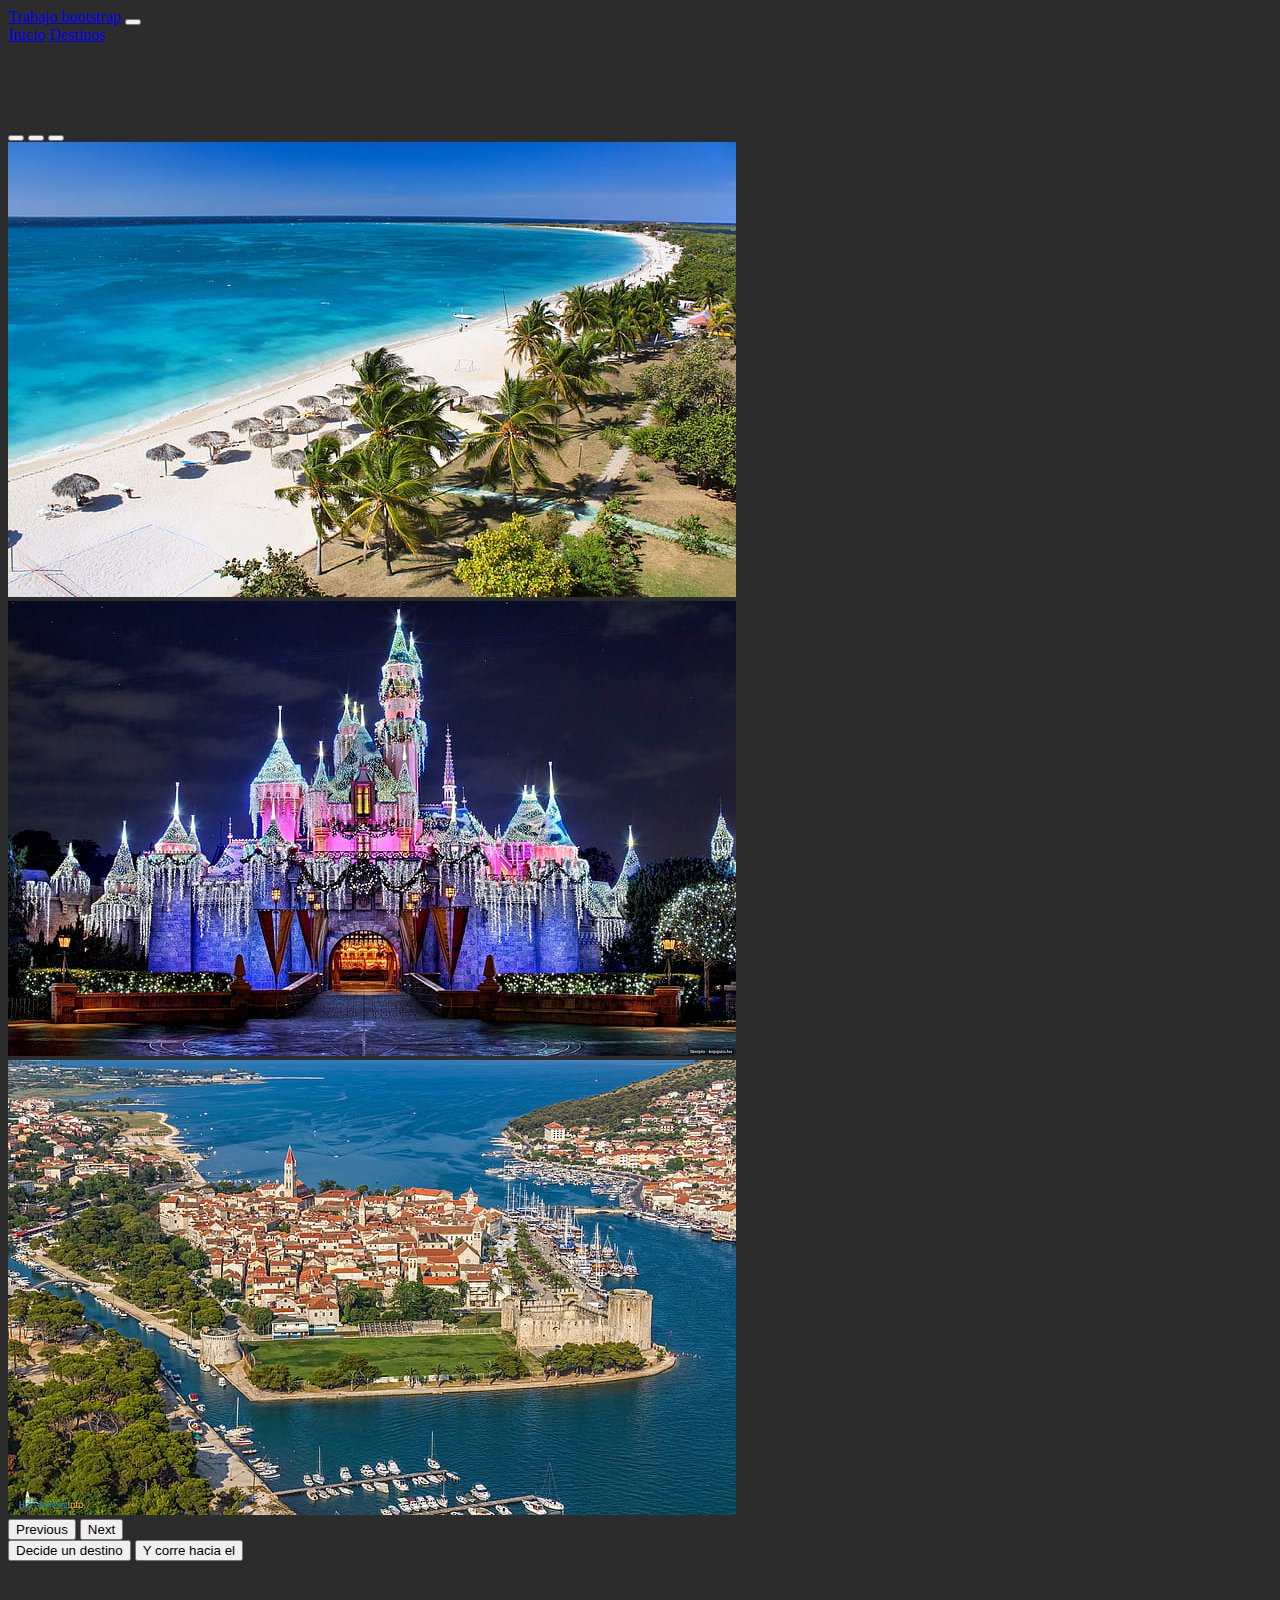
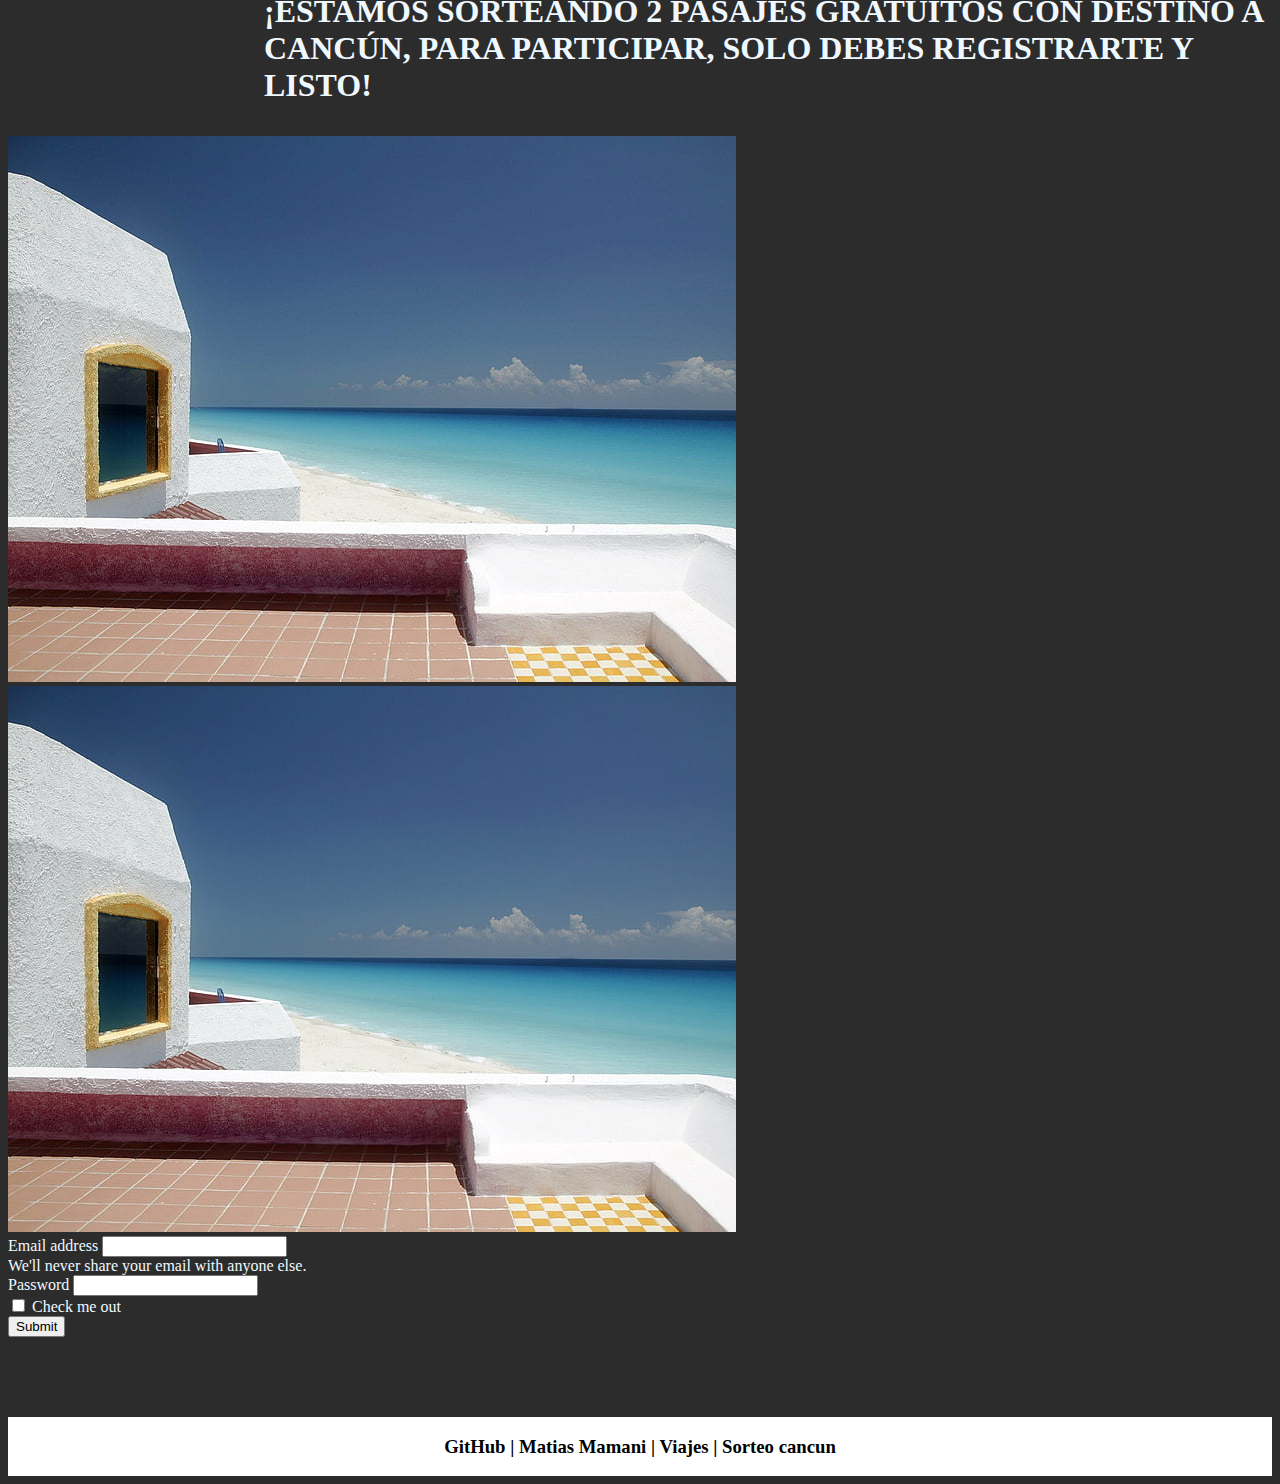
<file: index.html>
<!DOCTYPE html>
<html lang="es">

<head>
    <meta charset="UTF-8">
    <meta http-equiv="X-UA-Compatible" content="IE=edge">
    <meta name="viewport" content="width=device-width, initial-scale=1.0">
    <link href="https://cdn.jsdelivr.net/npm/bootstrap@5.1.3/dist/css/bootstrap.min.css" rel="stylesheet"
        integrity="sha384-1BmE4kWBq78iYhFldvKuhfTAU6auU8tT94WrHftjDbrCEXSU1oBoqyl2QvZ6jIW3" crossorigin="anonymous">
    <script src="https://cdn.jsdelivr.net/npm/bootstrap@5.1.3/dist/js/bootstrap.bundle.min.js"
        integrity="sha384-ka7Sk0Gln4gmtz2MlQnikT1wXgYsOg+OMhuP+IlRH9sENBO0LRn5q+8nbTov4+1p"
        crossorigin="anonymous"></script>
    <link rel="stylesheet" href="css/style.css">

    <title>GitHub</title>
</head>

<body>


    <header>

        <div>
            <nav class="navbar navbar-expand-lg navbar-dark bg-dark">
                <div class="container-fluid">
                    <a class="navbar-brand" href="#">Trabajo bootstrap</a>
                    <button class="navbar-toggler" type="button" data-bs-toggle="collapse"
                        data-bs-target="#navbarNavAltMarkup" aria-controls="navbarNavAltMarkup" aria-expanded="false"
                        aria-label="Toggle navigation">
                        <span class="navbar-toggler-icon"></span>
                    </button>
                    <div class="collapse navbar-collapse" id="navbarNavAltMarkup">
                        <div class="navbar-nav">
                            <a class="nav-link active" aria-current="page" href="#">Inicio</a>
                            <a class="nav-link" href="pages/destinos.html">Destinos</a>
                        </div>
                    </div>
                </div>
            </nav>
        </div>
    </header>


    <main class="container">

        <div class="col-md-12 carrusel">

            <div id="carouselExampleDark" class="carousel carousel-dark slide" data-bs-ride="carousel">
                <div class="carousel-indicators">
                    <button type="button" data-bs-target="#carouselExampleDark" data-bs-slide-to="0" class="active"
                        aria-current="true" aria-label="Slide 1"></button>
                    <button type="button" data-bs-target="#carouselExampleDark" data-bs-slide-to="1"
                        aria-label="Slide 2"></button>
                    <button type="button" data-bs-target="#carouselExampleDark" data-bs-slide-to="2"
                        aria-label="Slide 3"></button>
                </div>
                <div class="carousel-inner">
                    <div class="carousel-item active" data-bs-interval="10000">
                        <img src="img/viaje1.jpg" class="d-block w-100" alt="viaje">
                    </div>
                    <div class="carousel-item" data-bs-interval="2000">
                        <img src="img/viaje2.jpg" class="d-block w-100" alt="viaje">

                    </div>
                    <div class="carousel-item">
                        <img src="img/viaje3.jpg" class="d-block w-100" alt="viaje">
                    </div>
                </div>
                <button class="carousel-control-prev" type="button" data-bs-target="#carouselExampleDark"
                    data-bs-slide="prev">
                    <span class="carousel-control-prev-icon" aria-hidden="true"></span>
                    <span class="visually-hidden">Previous</span>
                </button>
                <button class="carousel-control-next" type="button" data-bs-target="#carouselExampleDark"
                    data-bs-slide="next">
                    <span class="carousel-control-next-icon" aria-hidden="true"></span>
                    <span class="visually-hidden">Next</span>
                </button>
            </div>

        </div>

        <div class="d-grid gap-2">
            <button class="btn btn-primary" type="button">Decide un destino</button>
            <button class="btn btn-primary" type="button">Y corre hacia el</button>
        </div>

        <h1 class="subtitulo"> ¡ESTAMOS SORTEANDO 2 PASAJES GRATUITOS CON DESTINO A CANCÚN, PARA PARTICIPAR, SOLO DEBES
            REGISTRARTE Y LISTO!</h1>
        <img src="img/viaje5.jpg" class="rounded float-start col-md-5" alt="cancun">
        <img src="img/viaje5.jpg" class="rounded float-end col-md-5" alt="cancun">

        <form class="margen col-md-6 row">
            <div class="mb-3">
                <label for="exampleInputEmail1" class="form-label correo">Email address</label>
                <input type="email" class="form-control" id="exampleInputEmail1" aria-describedby="emailHelp">
                <div id="emailHelp" class="form-text correo">We'll never share your email with anyone else.</div>
            </div>
            <div class="mb-3">
                <label for="exampleInputPassword1" class="form-label correo">Password</label>
                <input type="password" class="form-control" id="exampleInputPassword1">
            </div>
            <div class="mb-3 form-check">
                <input type="checkbox" class="form-check-input" id="exampleCheck1">
                <label class="form-check-label correo" for="exampleCheck1">Check me out</label>
            </div>
            <button type="submit" class="btn btn-primary">Submit</button>
        </form>




    </main>


    <footer class="footer">
<h3>GitHub | Matias Mamani | Viajes | Sorteo cancun </h3>
    </footer>


</body>

</html>
</file>
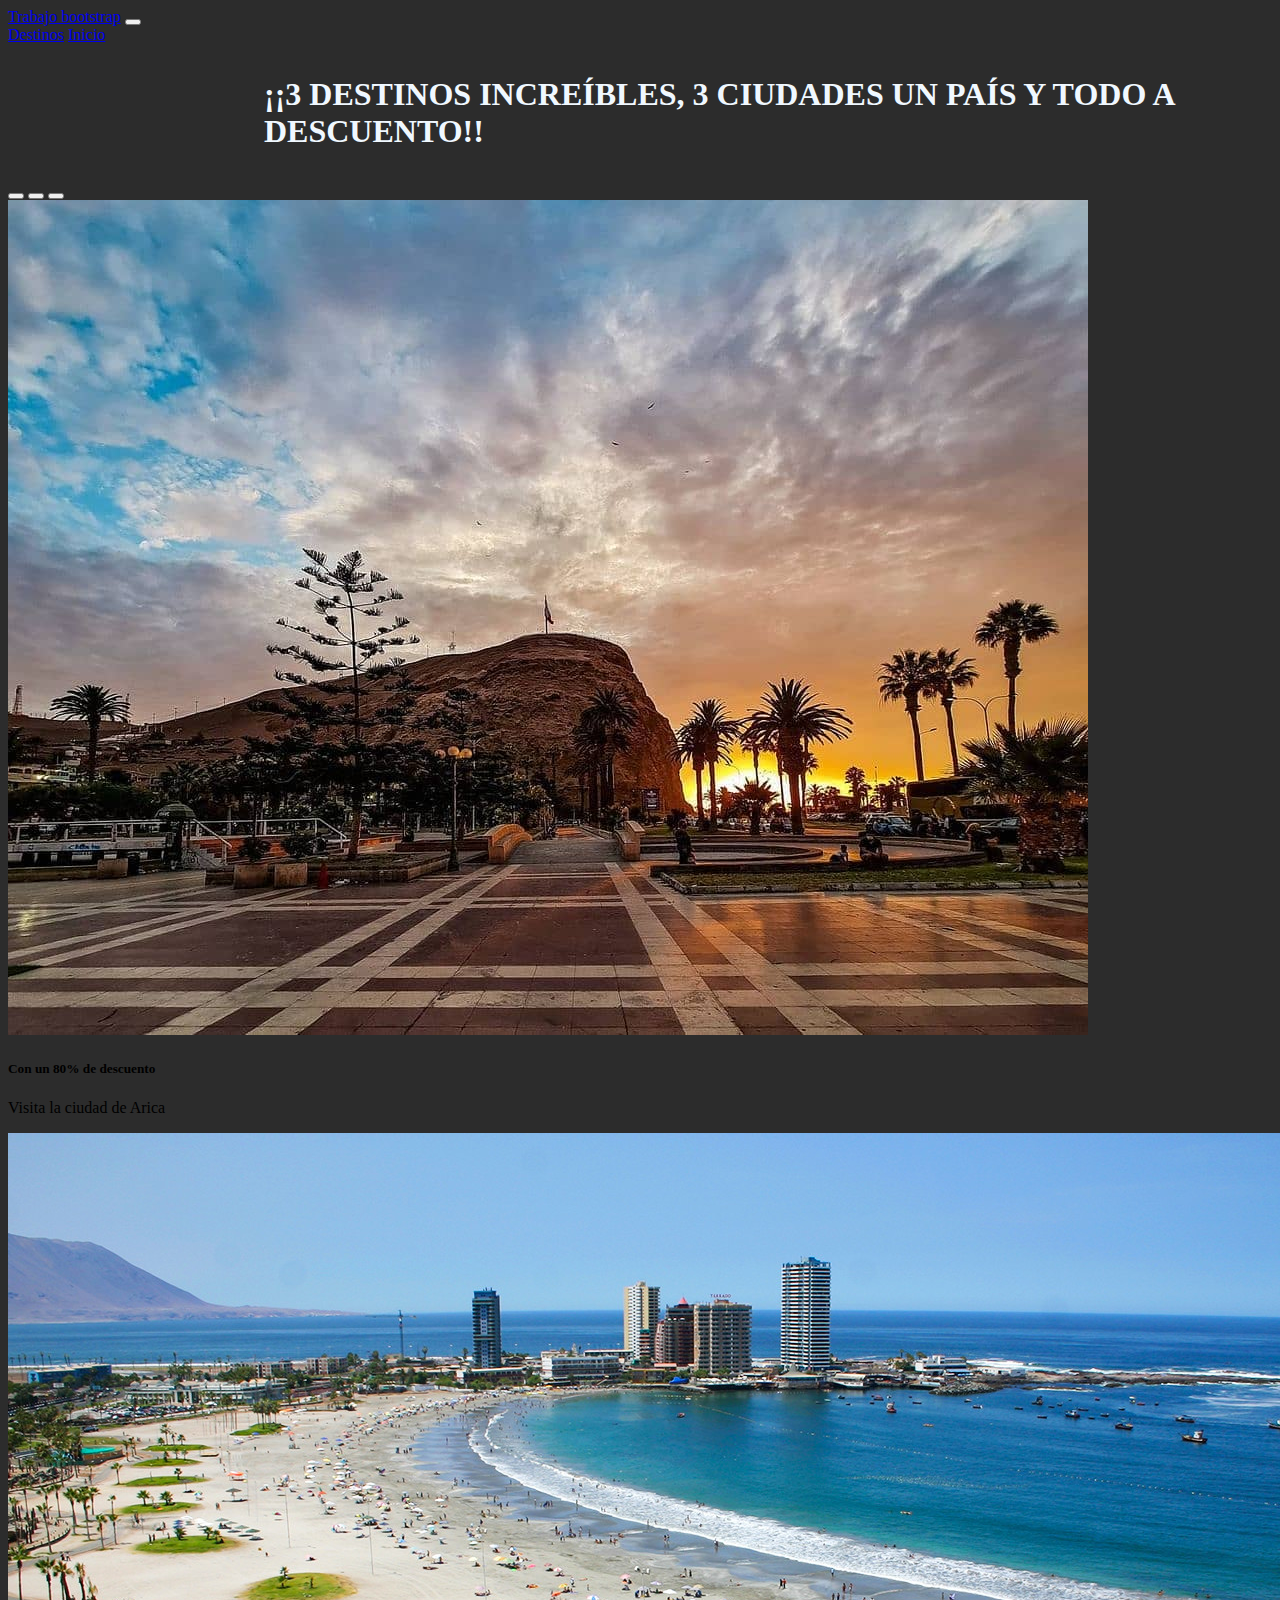
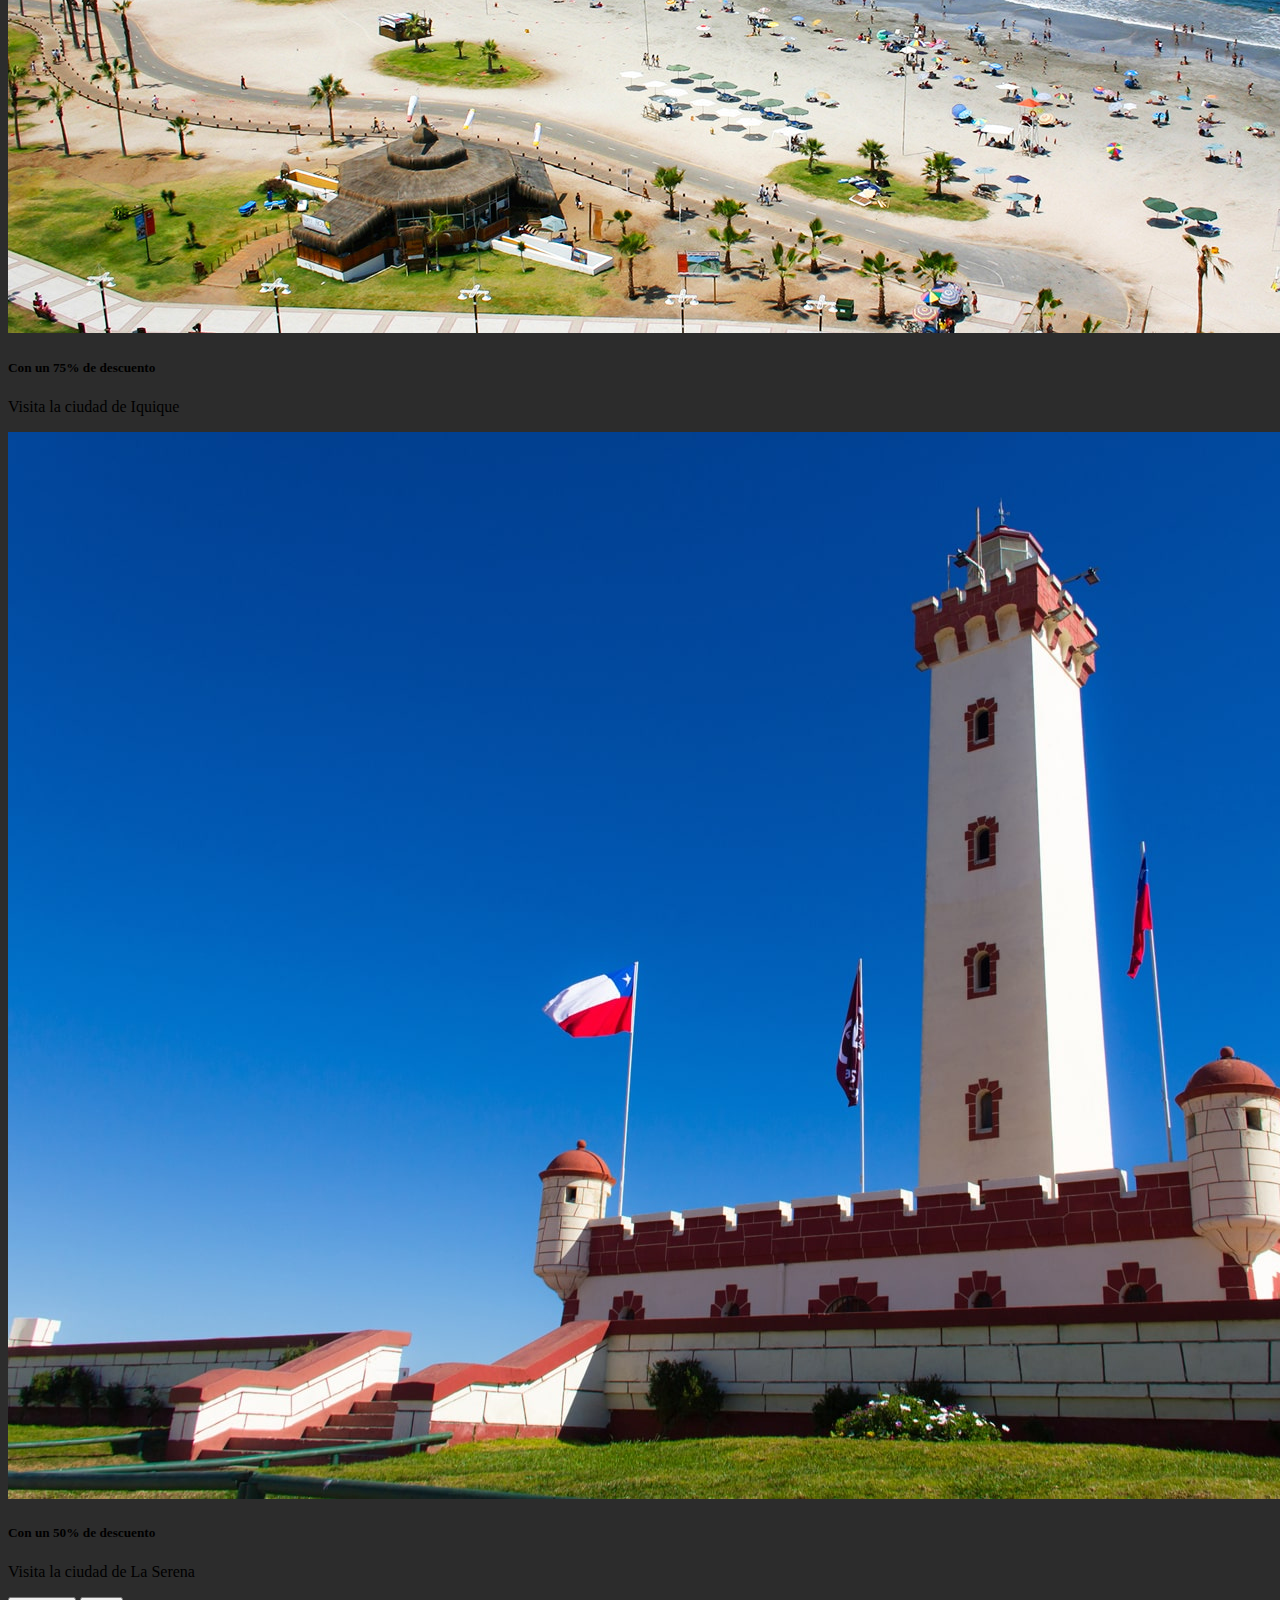
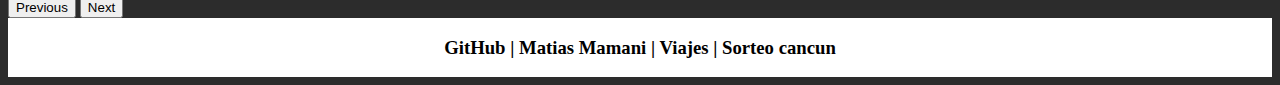
<file: pages/destinos.html>
<!DOCTYPE html>
<html lang="es">

<head>
    <meta charset="UTF-8">
    <meta http-equiv="X-UA-Compatible" content="IE=edge">
    <meta name="viewport" content="width=device-width, initial-scale=1.0">
    <link href="https://cdn.jsdelivr.net/npm/bootstrap@5.1.3/dist/css/bootstrap.min.css" rel="stylesheet"
        integrity="sha384-1BmE4kWBq78iYhFldvKuhfTAU6auU8tT94WrHftjDbrCEXSU1oBoqyl2QvZ6jIW3" crossorigin="anonymous">
    <script src="https://cdn.jsdelivr.net/npm/bootstrap@5.1.3/dist/js/bootstrap.bundle.min.js"
        integrity="sha384-ka7Sk0Gln4gmtz2MlQnikT1wXgYsOg+OMhuP+IlRH9sENBO0LRn5q+8nbTov4+1p"
        crossorigin="anonymous"></script>
    <link rel="stylesheet" href="../css/style.css">
    <title>Destinos</title>
</head>

<body>


    <header>

        <div>
            <nav class="navbar navbar-expand-lg navbar-dark bg-dark">
                <div class="container-fluid">
                    <a class="navbar-brand" href="#">Trabajo bootstrap</a>
                    <button class="navbar-toggler" type="button" data-bs-toggle="collapse"
                        data-bs-target="#navbarNavAltMarkup" aria-controls="navbarNavAltMarkup" aria-expanded="false"
                        aria-label="Toggle navigation">
                        <span class="navbar-toggler-icon"></span>
                    </button>
                    <div class="collapse navbar-collapse" id="navbarNavAltMarkup">
                        <div class="navbar-nav">
                            <a class="nav-link active" aria-current="page" href="#">Destinos</a>
                            <a class="nav-link" href="../index.html">Inicio</a>
                        </div>
                    </div>
                </div>
            </nav>
        </div>
    </header>

    <main>


        <h1 class="subtitulo a">¡¡3 DESTINOS INCREÍBLES, 3 CIUDADES UN PAÍS Y TODO A DESCUENTO!!</h1>
        

        <div id="carouselExampleCaptions" class="carousel slide" data-bs-ride="carousel">
            <div class="carousel-indicators">
              <button type="button" data-bs-target="#carouselExampleCaptions" data-bs-slide-to="0" class="active" aria-current="true" aria-label="Slide 1"></button>
              <button type="button" data-bs-target="#carouselExampleCaptions" data-bs-slide-to="1" aria-label="Slide 2"></button>
              <button type="button" data-bs-target="#carouselExampleCaptions" data-bs-slide-to="2" aria-label="Slide 3"></button>
            </div>
            <div class="carousel-inner">
              <div class="carousel-item active">
                <img src="../img/Arica.jpg" class="d-block w-100" alt="Arica">
                <div class="carousel-caption d-none d-md-block">
                  <h5>Con un 80% de descuento</h5>
                  <p>Visita la ciudad de Arica</p>
                </div>
              </div>
              <div class="carousel-item">
                <img src="../img/Iquique.jpeg" class="d-block w-100" alt="Iquique">
                <div class="carousel-caption d-none d-md-block">
                  <h5>Con un 75% de descuento</h5>
                  <p>Visita la ciudad de Iquique</p>
                </div>
              </div>
              <div class="carousel-item">
                <img src="../img/LaSerena.jpg" class="d-block w-100" alt="LaSerena">
                <div class="carousel-caption d-none d-md-block">
                  <h5>Con un 50% de descuento</h5>
                  <p>Visita la ciudad de La Serena</p>
                </div>
              </div>
            </div>
            <button class="carousel-control-prev" type="button" data-bs-target="#carouselExampleCaptions" data-bs-slide="prev">
              <span class="carousel-control-prev-icon" aria-hidden="true"></span>
              <span class="visually-hidden">Previous</span>
            </button>
            <button class="carousel-control-next" type="button" data-bs-target="#carouselExampleCaptions" data-bs-slide="next">
              <span class="carousel-control-next-icon" aria-hidden="true"></span>
              <span class="visually-hidden">Next</span>
            </button>
          </div>    
       


    </main>

    <footer class="footer">
        <h3>GitHub | Matias Mamani | Viajes | Sorteo cancun </h3>
    </footer>

</body>

</html>
</file>
<file: css/style.css>
body{
    background-color: rgb(44, 44, 44);
}

.carrusel{
    margin-top: 5rem;
}

.subtitulo{
    color: aliceblue;
    margin-top: 2rem;
    margin-bottom: 2rem ;
    margin-left: 16rem;
}

.correo{
    color: aliceblue;
}

.footer{
    background-color: white;
    display: flex;
    justify-content: center;
    align-items: center;
    width: 100%;
}

.margen{
    margin-bottom: 5rem;
}
</file>
